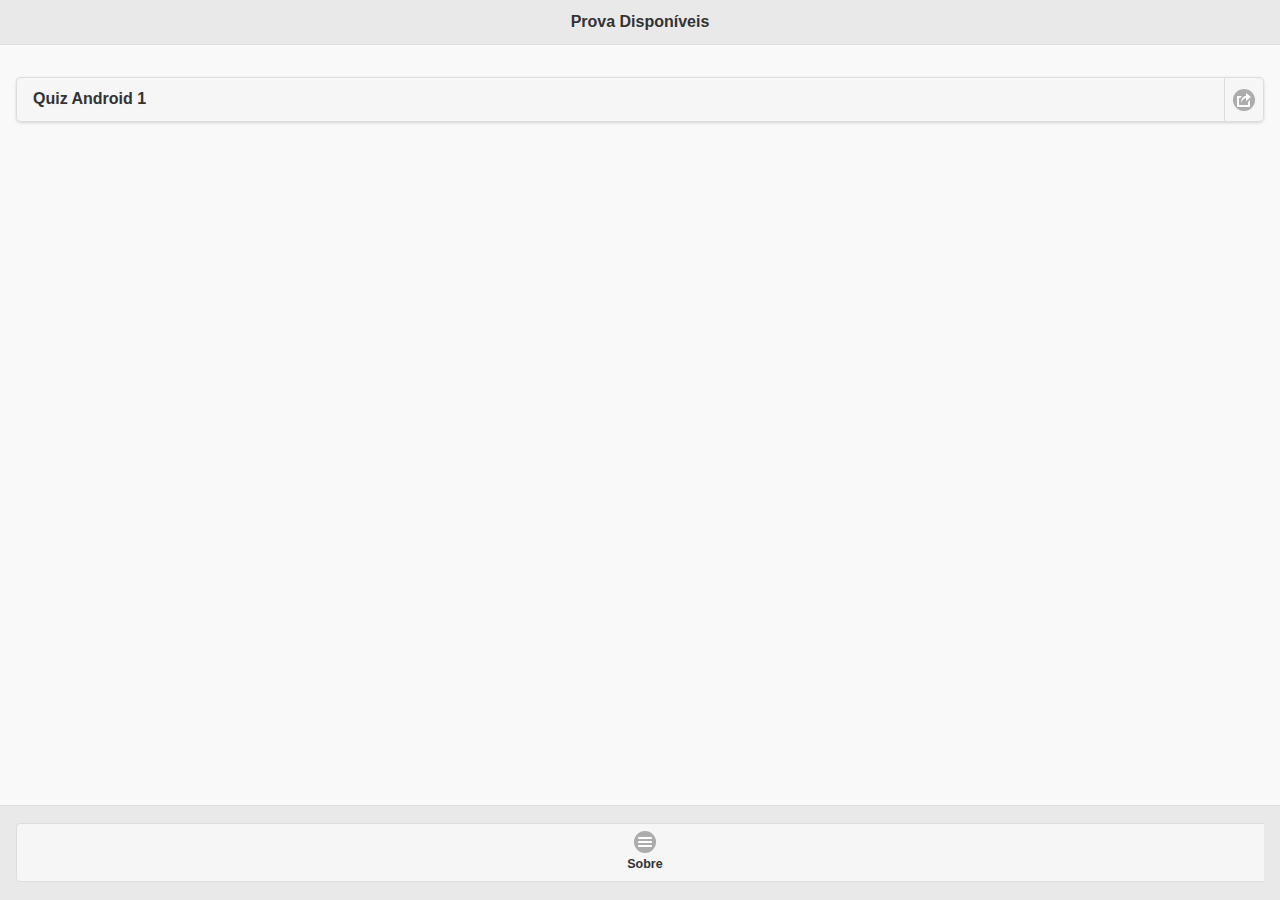
<file: client/index.html>
<!DOCTYPE html>
<html>
<head>
<meta charset="utf-8">
<meta name="viewport" content="width=device-width, initial-scale=1">
<link rel="stylesheet" href="css/jquery.mobile-1.4.5.min.css">
<link rel="stylesheet" href="css/quiz.css">
<script src="js/jquery.min.js"></script>
<script src="js/jquery.mobile-1.4.5.min.js"></script>
<script src="js/Values.js"></script>
<script src="js/Controller.js"></script>
<script src="js/HTMLMaker.js"></script>
<script src="js/Snippets.js"></script>
<script src="js/Base.js"></script>
<script src="js/ProvaExecucao.js"></script>
<script src="js/Prova.js"></script>
<script src="js/Finalizar.js"></script>
<script src="js/Result.js"></script>
<script src="js/App.js"></script>
</head>
<body>
	<div id="home" data-role="page">
		<div data-role="header" data-position="fixed">
			<h3 class="html-from-values" appid="appTitleProva"></h3>
			
		</div>
		<div role="main" class="ui-content">
			<ul data-role="listview" id="divListaProva" data-split-icon="action"
				data-split-theme="d" data-inset="true">
				<!-- Conteudo inserido dinamicamente Prova.js -->
			</ul>
		</div>
		<div data-role="footer" data-position="fixed">
			<h3 class="html-from-snippet-array" snippet="snippet-footer"></h3>
			
		</div>
	</div>
</body>
</html>
</file>
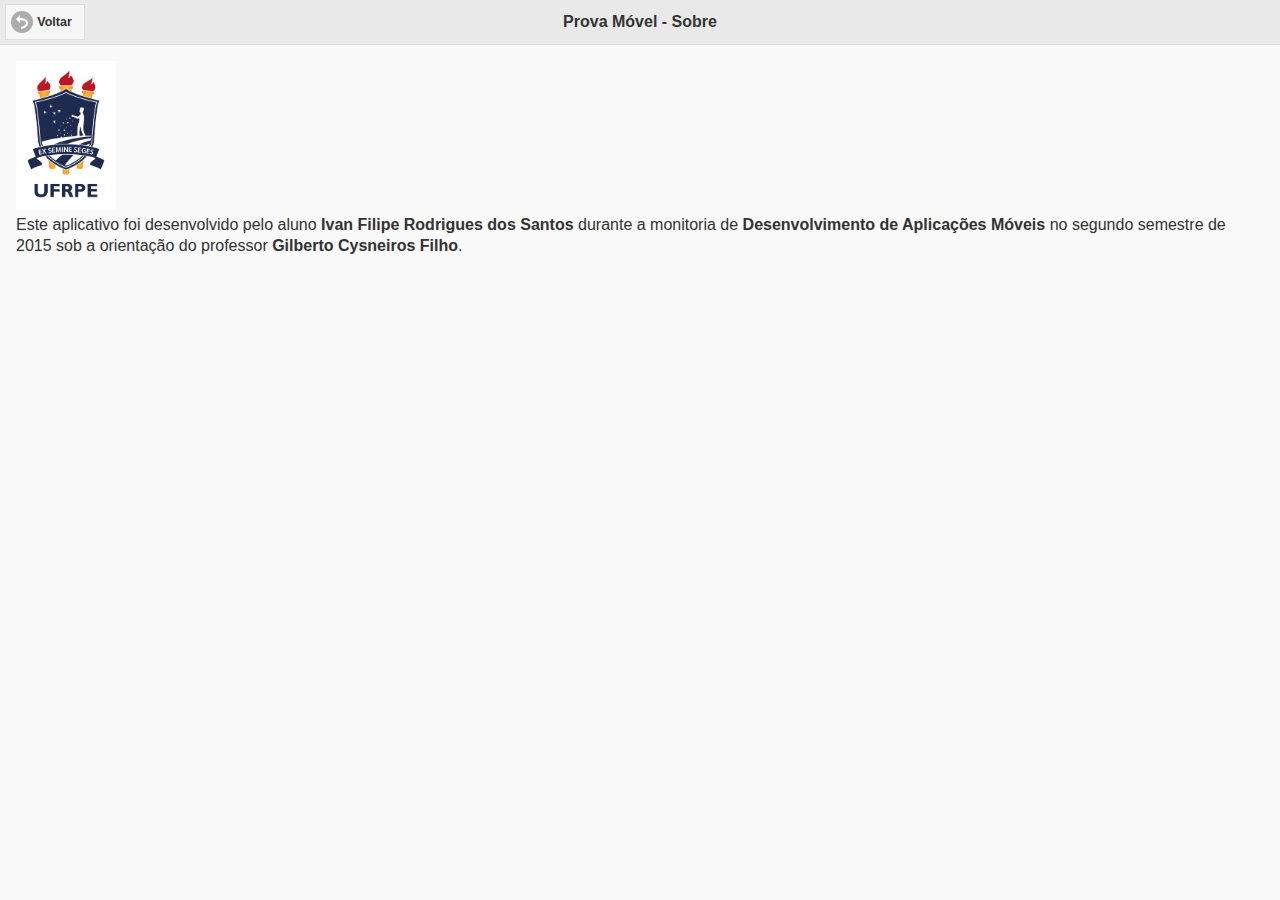
<file: client/about.html>
<!DOCTYPE html>
<html>
<head>
<meta charset="utf-8">
<meta name="viewport" content="width=device-width, initial-scale=1">
<link rel="stylesheet" href="css/jquery.mobile-1.4.5.min.css">
<script src="js/jquery.min.js"></script>
<script src="js/jquery.mobile-1.4.5.min.js"></script>
<script src="js/Values.js"></script>
<script src="js/HTMLMaker.js"></script>
<script src="js/Snippets.js"></script>
<script src="js/Prova.js"></script>
<script src="js/App.js"></script>
</head>
<body>
	<div id="about" data-role="page">
		<div data-role="header" data-position="fixed">
			<h3 class="html-from-values" appid="appTitleAbout"></h3>
			<span class="html-from-snippet-array" snippet="snippet-btn-voltar"></span>
		</div>
		<div role="main" class="ui-content">
		<img src="img/logoufrpe.jpg" alt="logo ufrpe" style="width:100px;" />
		<div>Este aplicativo foi desenvolvido pelo aluno <strong>Ivan Filipe Rodrigues dos Santos</strong>
		durante a monitoria de <strong>Desenvolvimento de Aplicações Móveis</strong> no segundo semestre
		de 2015 sob a orientação do professor <strong> Gilberto Cysneiros Filho</strong>. </div>
		</div>
	</div>
</body>
</html>
</file>
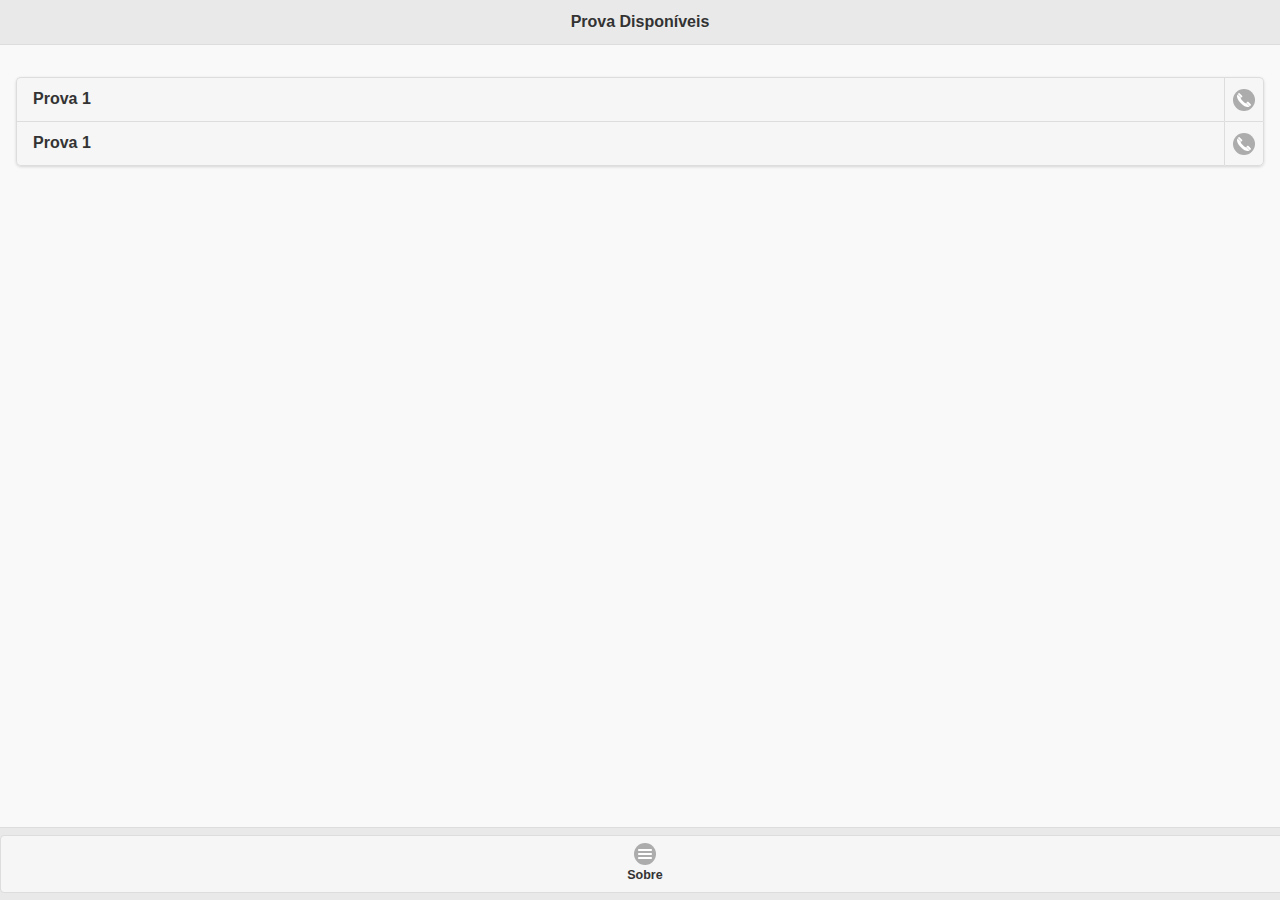
<file: client/confirmacao.html>
<!DOCTYPE html>
<html>
<head>
<meta charset="utf-8">
<meta name="viewport" content="width=device-width, initial-scale=1">
<link rel="stylesheet" href="css/jquery.mobile-1.4.5.min.css">
<script src="js/jquery.min.js"></script>
<script src="js/jquery.mobile-1.4.5.min.js"></script>
<script src="js/Values.js"></script>
<script src="js/HTMLMaker.js"></script>
<script src="js/Snippets.js"></script>
<script src="js/Prova.js"></script>
<script src="js/App.js"></script>
</head>
<body>
	<div id="confirmacao" data-role="page">
		<div data-role="header" data-position="fixed">
			<h3 class="html-from-values" appid="appTitleProva"></h3>
		</div>
		<div role="main" class="ui-content">
			<ul data-role="listview" id="divListaProva" data-split-icon="phone"
				data-split-theme="d" data-inset="true">
				<li><a href='#'> Prova 1 </a> <a href='#' data-transition='pop'
					class='linkTelefone'>Iniciar</a></li>
				<li><a href='#'> Prova 1 </a> <a href='#' data-transition='pop'
					class='linkTelefone'>Iniciar</a></li>
			</ul>
		</div>
		<div data-role="footer" data-position="fixed"
			class="html-from-snippet-array" snippet="snippet-footer"></div>
	</div>
</body>
</html>
</file>
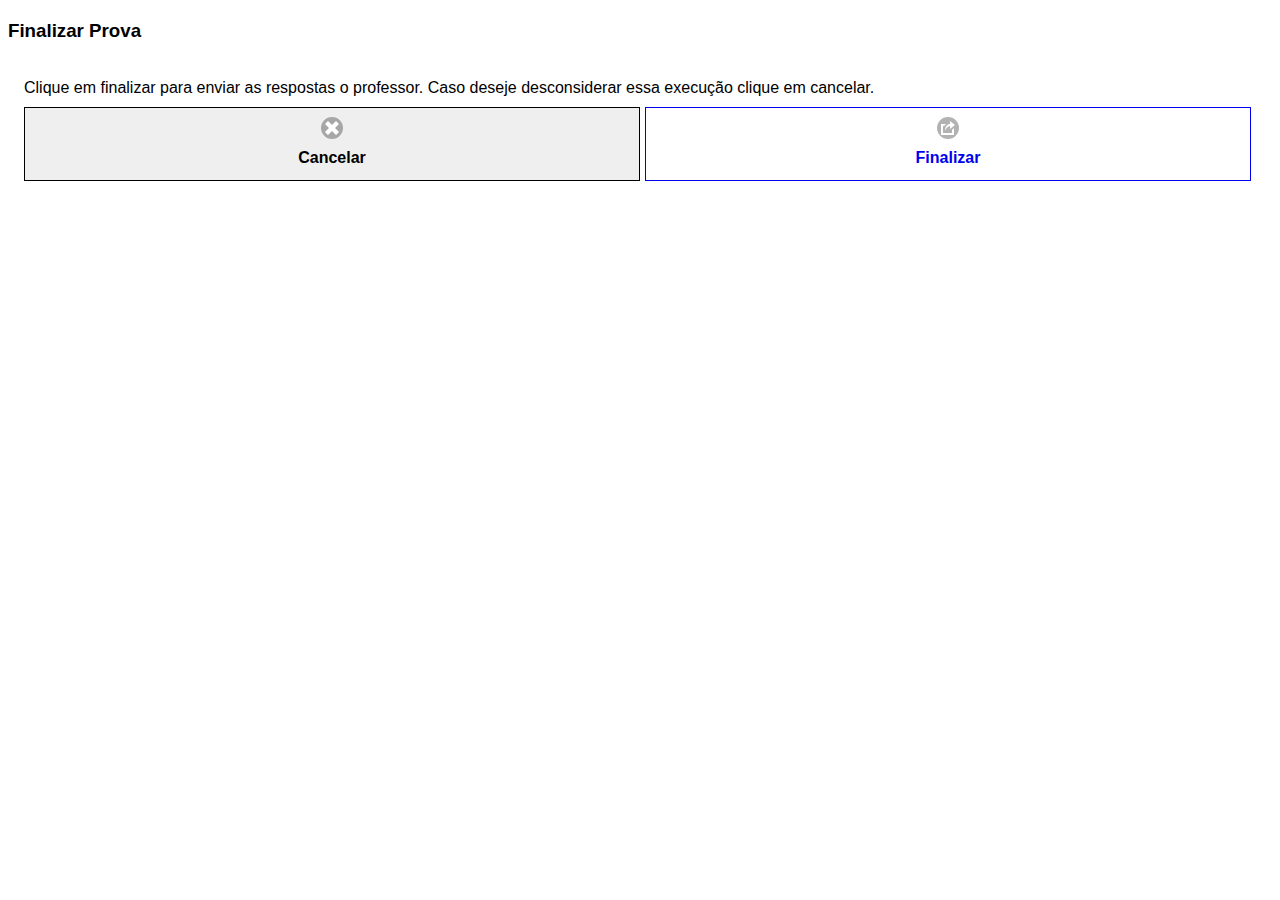
<file: client/finalizar.html>
<!DOCTYPE html>
<html>
<head>
<meta charset="utf-8">
<meta name="viewport" content="width=device-width, initial-scale=1">
<link rel="stylesheet" href="css/jquery.mobile-1.4.5.min.css">

</head>
<body>
	<div id="finalizar" data-role="page">
		<div data-role="header" data-position="fixed">
			<h3>Finalizar Prova</h3>
		</div>
		<div role="main" class="ui-content">
		<div>Clique em finalizar para enviar as respostas o professor. Caso deseje desconsiderar essa execução clique em cancelar.</div>
		<div class="ui-grid-a">
				<div class="ui-block-a">
					<button id="btnCancelarProva"  class="btnAnt ui-btn ui-icon-delete  ui-btn-icon-top">Cancelar</button>
				</div>
				<div class="ui-block-b">
					<a id="btnFinalizarProva" href="resultado.html" class="ui-btn ui-icon-action ui-btn-icon-top">Finalizar</a>
				</div>
			</div>
		</div>
	</div>
	
</body>
</html>
</file>
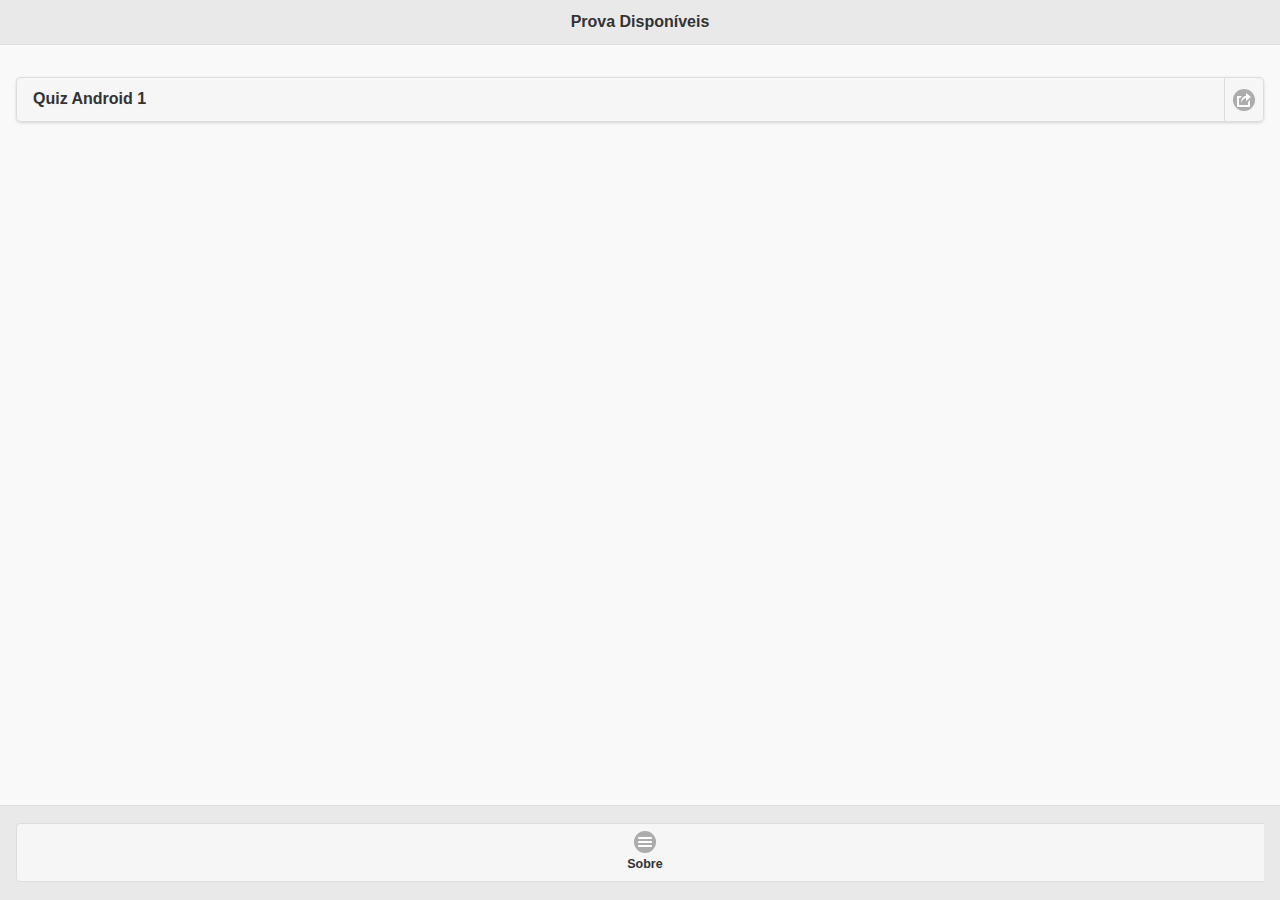
<file: client/iniciarprova.html>
<!DOCTYPE html>
<html>
<head>
<meta charset="utf-8">
<meta name="viewport" content="width=device-width, initial-scale=1">
<link rel="stylesheet" href="css/jquery.mobile-1.4.5.min.css">
<script src="js/jquery.min.js"></script>
<script src="js/jquery.mobile-1.4.5.min.js"></script>
<script src="js/Values.js"></script>
<script src="js/Controller.js"></script>
<script src="js/HTMLMaker.js"></script>
<script src="js/Snippets.js"></script>
<script src="js/ProvaExecucao.js"></script>
<script src="js/Prova.js"></script>
<script src="js/App.js"></script>
</head>
<body>
	<div id="iniciarprova" data-role="page">
		<div data-role="header" data-position="fixed">
			<h3 class="html-from-values" appid="appTitleProva"></h3>
			<span class="html-from-snippet-array" snippet="snippet-btn-voltar"></span>
		</div>
		<div role="main" class="ui-content">
			<table data-role="table"  data-mode="reflow" class="ui-responsive" id="tableDadosProva">
				<thead>
					<tr>
						<th>Prova</th>
						<th>Criada por</th>
						<th>Disponível em</th>
						<th>Questões</th>
					</tr>
				</thead>
				<tbody>
					<tr>
						<td></td>

						<td></td>

						<td></td>

						<td></td>
					</tr>
				</tbody>
			</table>
			<a href="responder.html" data-transition="slideup"
				class="ui-btn ui-corner-all">Iniciar</a> <a href="index.html"
				data-transition="slideup" class="ui-btn ui-corner-all">Voltar</a>
		</div>
	</div>
</body>
</html>
</file>
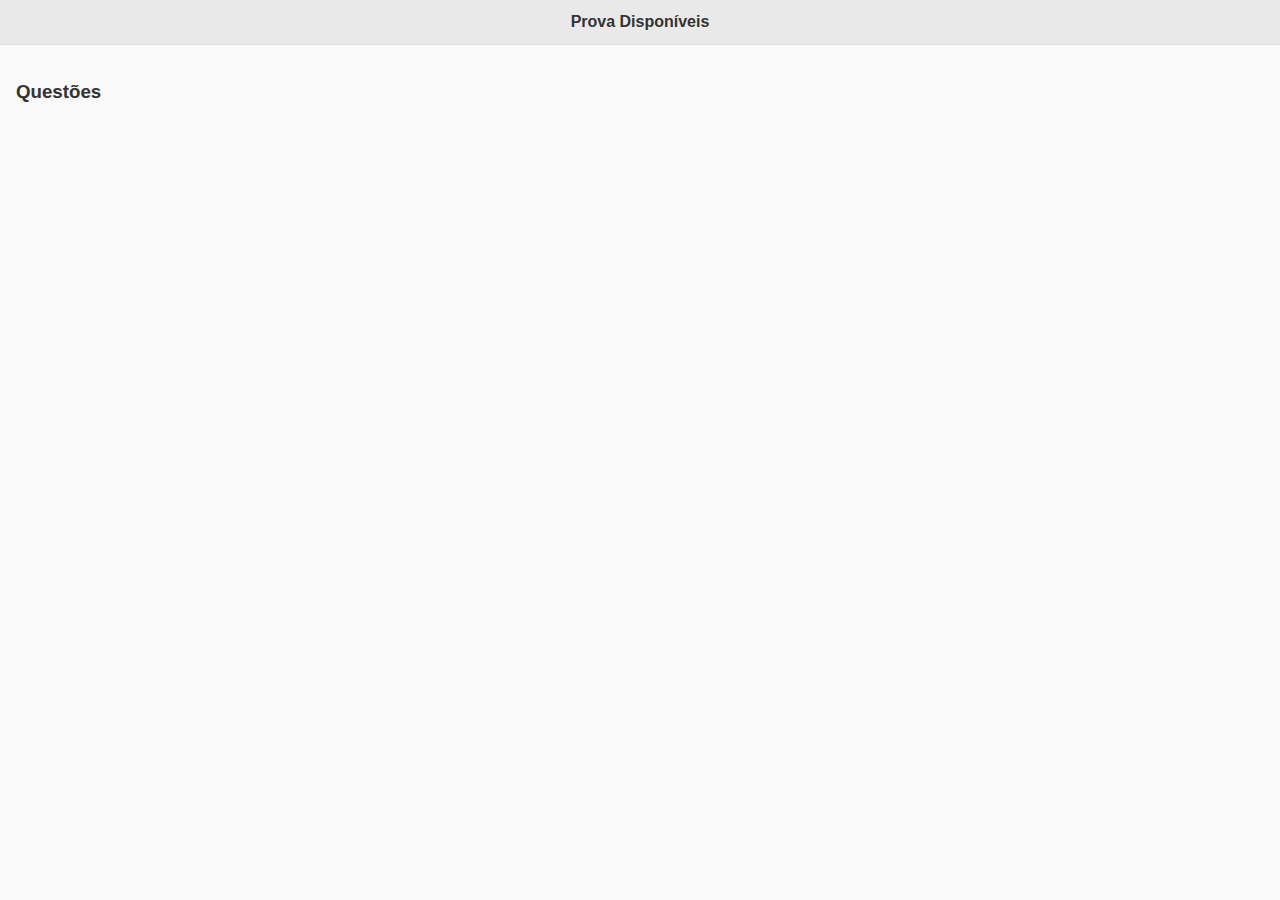
<file: client/questoes.html>
<!DOCTYPE html>
<html>
<head>
<meta charset="utf-8">
<meta name="viewport" content="width=device-width, initial-scale=1">
<link rel="stylesheet" href="css/jquery.mobile-1.4.5.min.css">
<script src="js/jquery.min.js"></script>
<script src="js/jquery.mobile-1.4.5.min.js"></script>
<script src="js/Values.js"></script>
<script src="js/Controller.js"></script>
<script src="js/HTMLMaker.js"></script>
<script src="js/Snippets.js"></script>
<script src="js/ProvaExecucao.js"></script>
<script src="js/Prova.js"></script>
<script src="js/App.js"></script>
</head>
<body>
	<div id="questoes" data-role="page">
		<div data-role="header" data-position="fixed">
			<h3 class="html-from-values" appid="appTitleProva"></h3>
		</div>
		<div role="main" class="ui-content">
			<h3>Questões</h3>
			<ul data-role="listview" id="divListaProva" data-split-icon="action"
				data-split-theme="d" data-inset="true">
				<!-- Conteudo inserido dinamicamente Prova.js -->
			</ul>
		</div>
	</div>

</body>
</html>
</file>
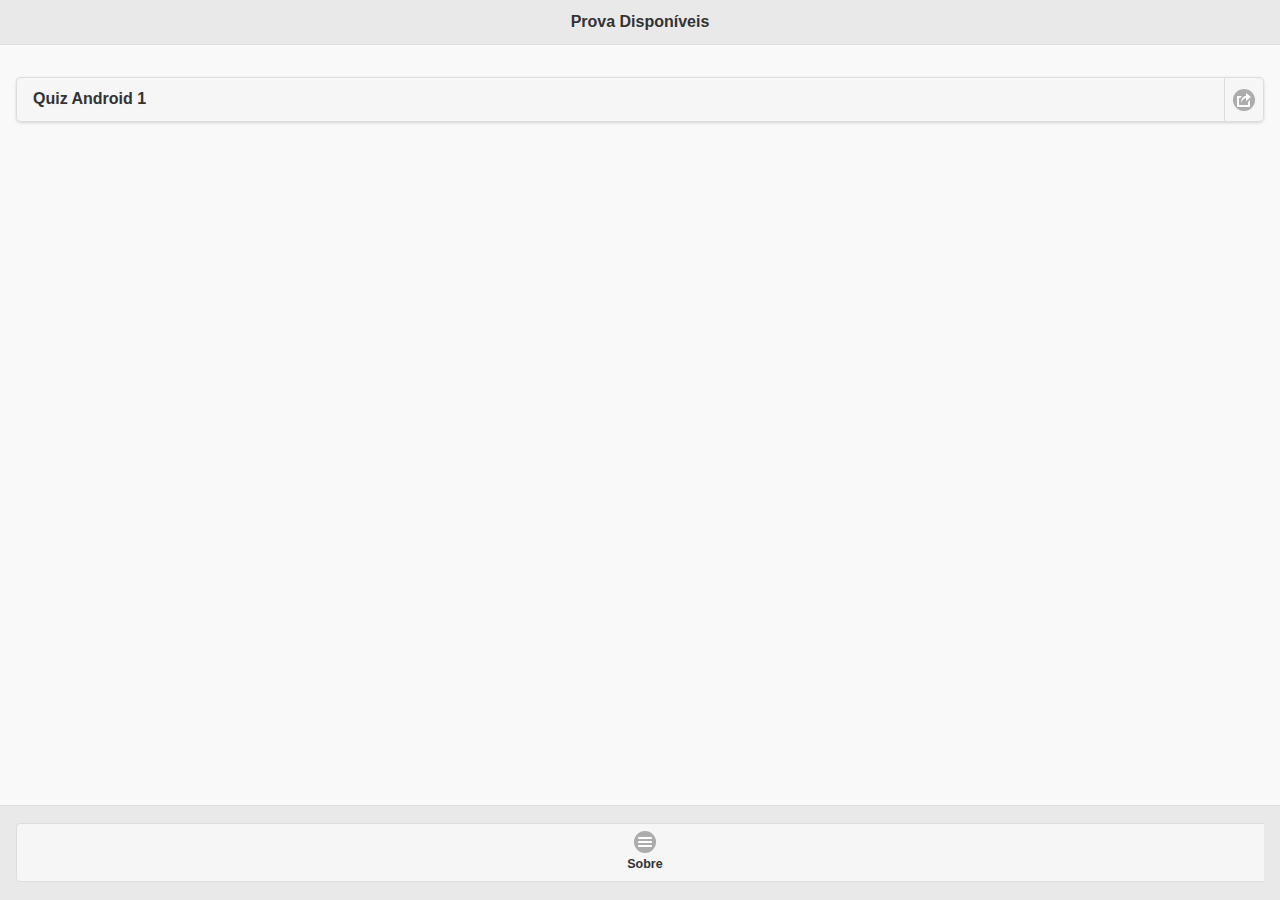
<file: client/responder.html>
<!DOCTYPE html>
<html>
<head>
<meta charset="utf-8">
<meta name="viewport" content="width=device-width, initial-scale=1">
<link rel="stylesheet" href="css/jquery.mobile-1.4.5.min.css">
<script src="js/jquery.min.js"></script>
<script src="js/jquery.mobile-1.4.5.min.js"></script>
<script src="js/Values.js"></script>
<script src="js/Controller.js"></script>
<script src="js/HTMLMaker.js"></script>
<script src="js/Snippets.js"></script>
<script src="js/ProvaExecucao.js"></script>
<script src="js/Prova.js"></script>
<script src="js/App.js"></script>
</head>
<body>
	<div id="responder" data-role="page">
		<div data-role="header" data-position="fixed">
			<h3 class="html-from-values" appid="appTitleProva"></h3>
		</div>
		<div role="main" class="ui-content">
			<h3 id="questaoEnunciado"></h3>
			<div class="divResposta" id="fieldRespostaAberta">
			<textarea id="fieldtextRespostaAberta"  placeholder="Responder"></textarea>
			</div>
			<div  class="divResposta" id="fieldRespostaFechada">
			
			</div>
			
			<div class="ui-grid-a">
				<div class="ui-block-a">
					<button id="btnAnt" class="btnAnt ui-btn ui-icon-arrow-l  ui-btn-icon-top">Anterior</button>
				</div>
				<div class="ui-block-b">
					<button id="btnNext" class="btnNext ui-btn ui-icon-arrow-r ui-btn-icon-top">Próximo</button>
				</div>
			</div>

		

		</div>
		<div data-role="footer" data-position="fixed">

			<a href="finalizar.html" data-rel="dialog" id="btnConfirmFinalizar" style="width: 100%" class="btnConfirmFinalizar ui-btn ui-corner-all ui-icon-action ui-btn-icon-top">Finalizar</a>
			
		</div>
	</div>

	
</body>
</html>
</file>
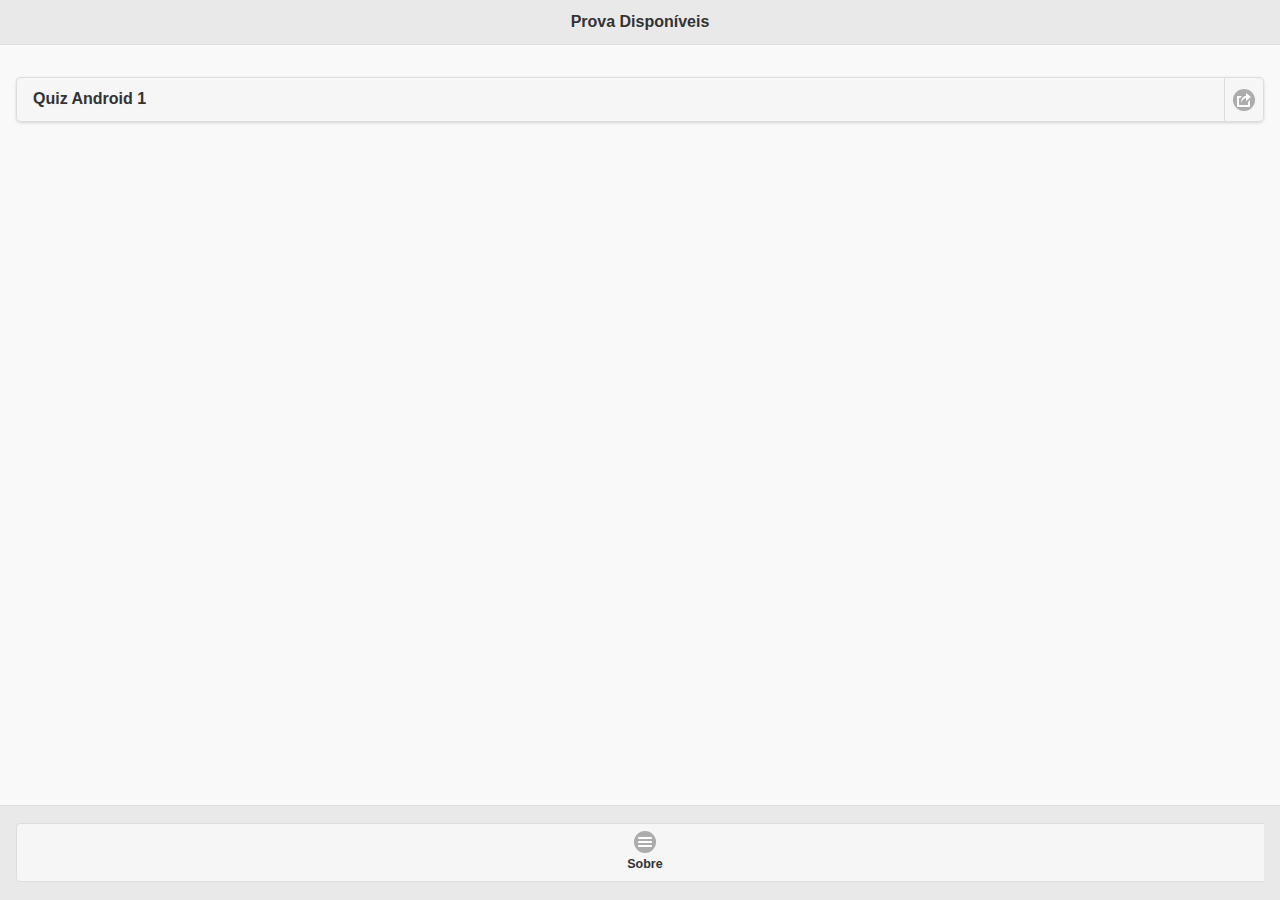
<file: client/resultado.html>
<!DOCTYPE html>
<html>
<head>
<meta charset="utf-8">
<meta name="viewport" content="width=device-width, initial-scale=1">
<link rel="stylesheet" href="css/jquery.mobile-1.4.5.min.css"/>
<link rel="stylesheet" href="css/quiz.css"/>
<script src="js/jquery.min.js"></script>
<script src="js/jquery.mobile-1.4.5.min.js"></script>
<script src="js/Values.js"></script>
<script src="js/Controller.js"></script>
<script src="js/HTMLMaker.js"></script>
<script src="js/Snippets.js"></script>
<script src="js/Base.js"></script>
<script src="js/ProvaExecucao.js"></script>
<script src="js/Prova.js"></script>
<script src="js/Finalizar.js"></script>
<script src="js/Result.js"></script>
<script src="js/App.js"></script>

</head>
<body>


	<div id="resultado" data-role="page">
		<div data-role="header" data-position="fixed">
			<h3 class="html-from-values" appid="appTitleProva"></h3>
			<span class="html-from-snippet-array" snippet="snippet-btn-home"></span>
		</div>
		<div role="main" class="ui-content">
<h1>Respostas</h1>
			<ul data-role="listview" id="divListaResposta" data-split-icon="action"
				data-split-theme="d" data-inset="true">

				
			</ul>

		</div>
	</div>
</body>
</html>
</file>
<file: client/css/quiz.css>
#divListaResposta > li{
    white-space:normal;
    }
</file>
